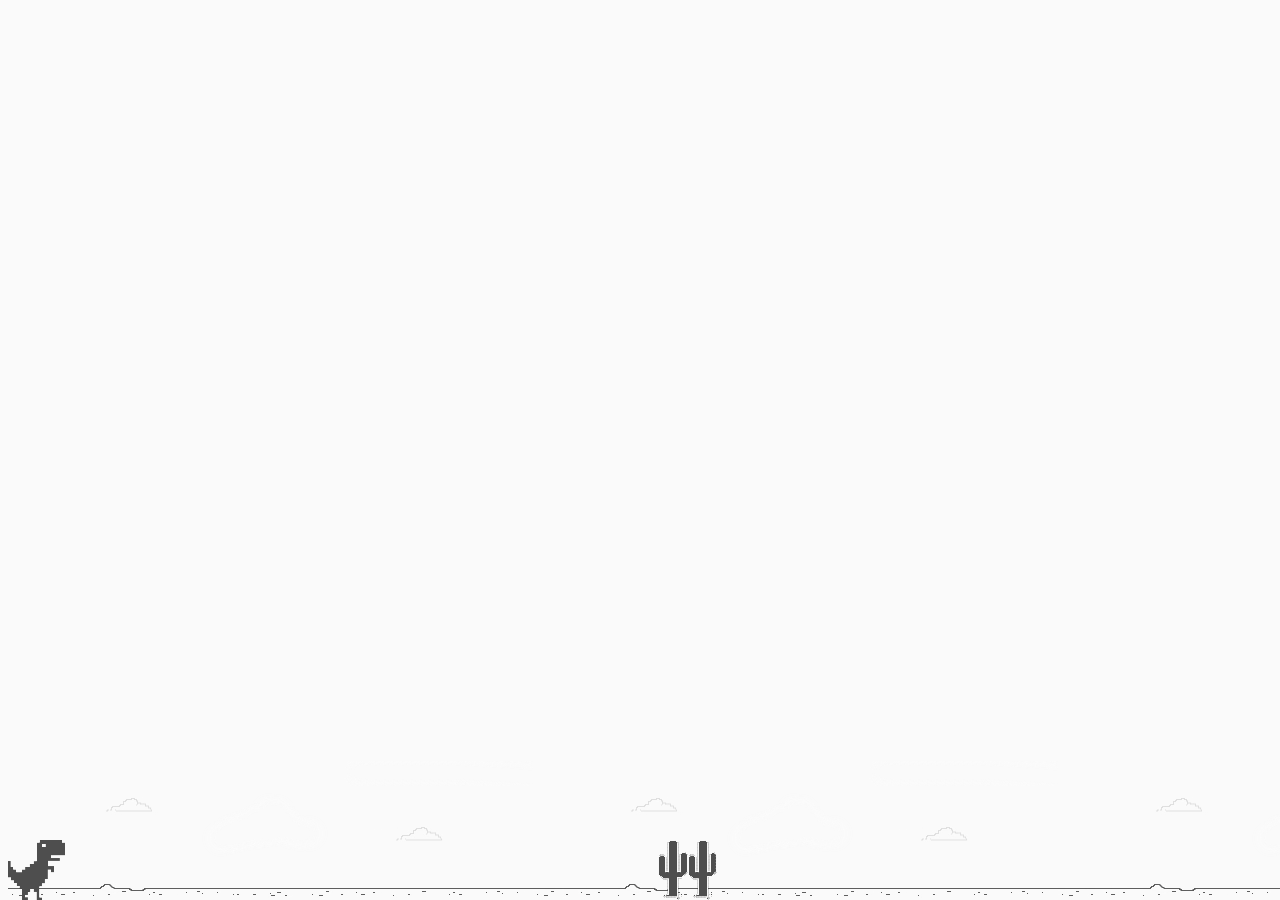
<file: dino-game/index.html>
<!DOCTYPE html>
<html lang="pt_br">
    <head>
        <meta charset="UTF-8">
        <title>Dino Game</title>
        <link rel="stylesheet" href="assets/style.css">
        <script src="assets/script.js" charset="UTF-8" defer></script>
    </head>
    <body>
        <div class="background">
            <div class="dino"></div>
        </div>
    </body>


</html>
</file>
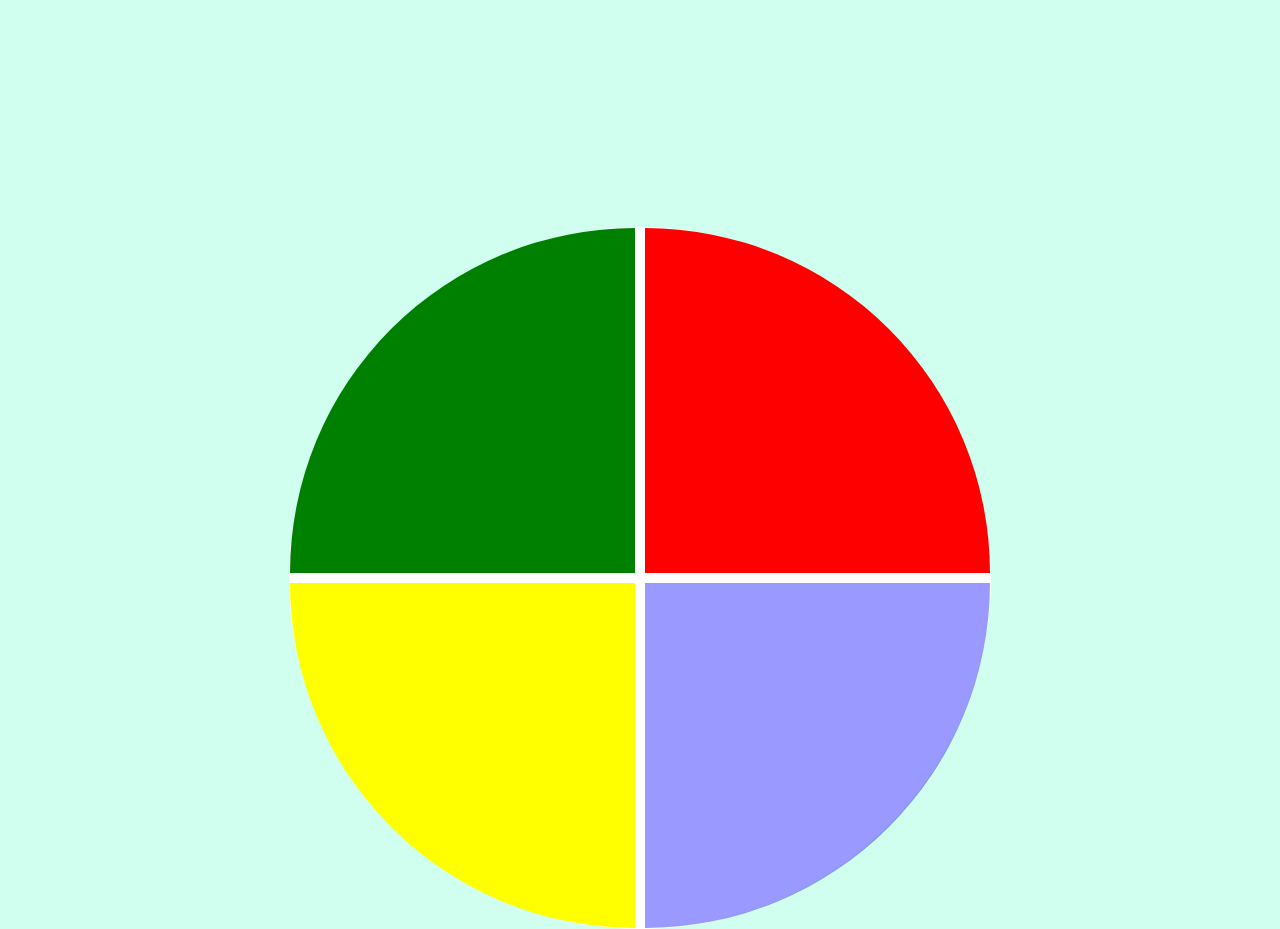
<file: genesis/index.html>
<!DOCTYPE html>
<html lang="en">

<head>
    <meta charset="UTF-8">
    <meta name="viewport" content="width=device-width, initial-scale=1.0">
    <link rel="stylesheet" href="assets/style.css">
    <title>Genesis</title>
</head>

<body>
    <div class="main-game">
        <div class="genius">
            <div class="blue"></div>
            <div class="yellow"></div>
            <div class="red"></div>
            <div class="green"></div>
        </div>
    </div>
    <script type="text/javascript" src="assets/script.js"></script>
</body>
</html>
</file>
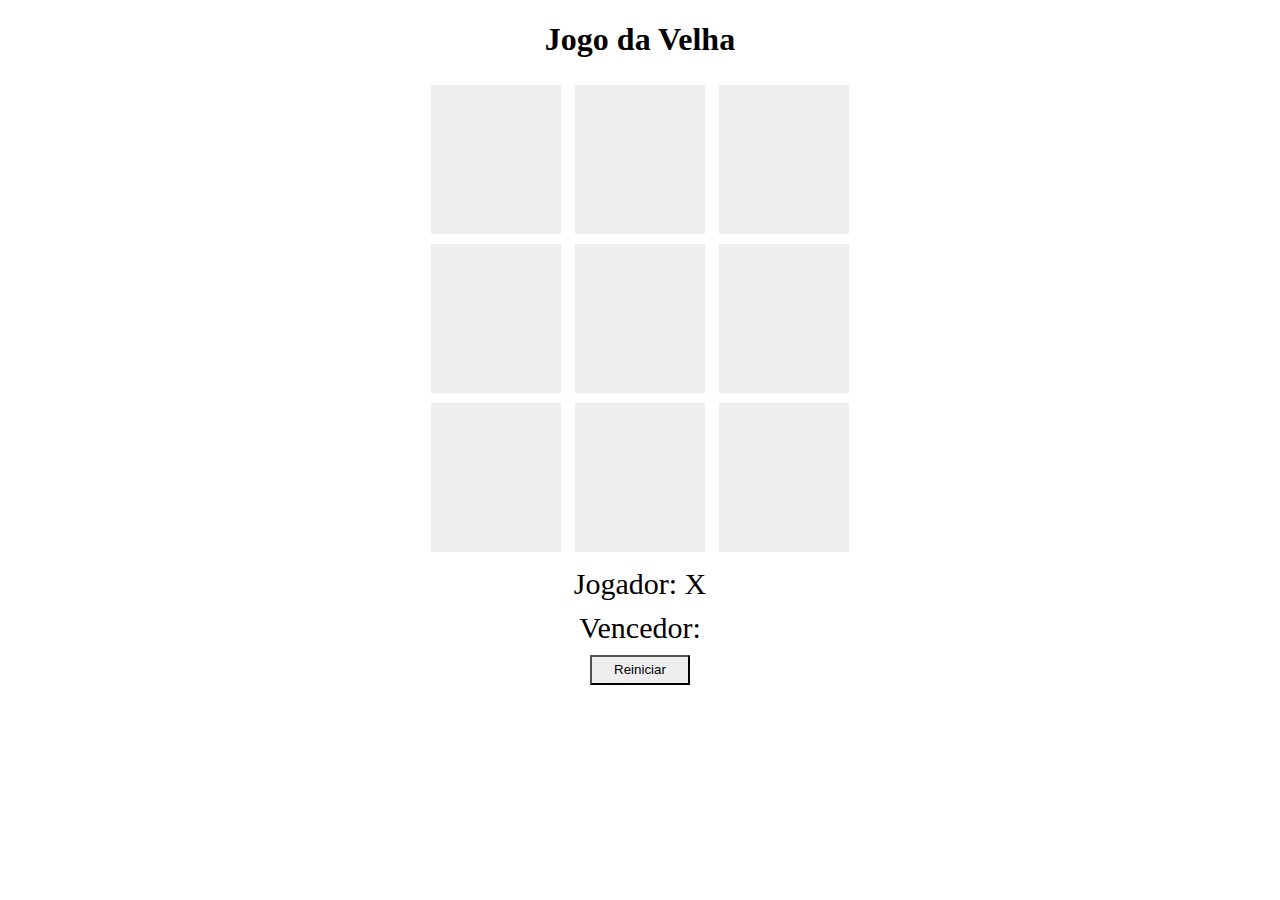
<file: jogo-da-velha/index.html>
<!DOCTYPE html>
<html lang="pt-br">
    
<head>
    <title>Jogo da Velha</title>
    <meta charset="UTF-8">
    <link rel="stylesheet" href="assets/css/styles.css">
</head>
    
<body>
    <h1>Jogo da Velha</h1>
    <div>
        <div id="1" class="quadrado" onclick="escolherQuadrado(this.id)">-</div>
        <div id="2" class="quadrado" onclick="escolherQuadrado(this.id)">-</div>
        <div id="3" class="quadrado" onclick="escolherQuadrado(this.id)">-</div>
    </div>
    <div>
        <div id="4" class="quadrado" onclick="escolherQuadrado(this.id)">-</div>
        <div id="5" class="quadrado" onclick="escolherQuadrado(this.id)">-</div>
        <div id="6" class="quadrado" onclick="escolherQuadrado(this.id)">-</div>
    </div>
    <div>
        <div id="7" class="quadrado" onclick="escolherQuadrado(this.id)">-</div>
        <div id="8" class="quadrado" onclick="escolherQuadrado(this.id)">-</div>
        <div id="9" class="quadrado" onclick="escolherQuadrado(this.id)">-</div>
    </div>
    <div class="jogador">
        <label>Jogador:</label>
        <label id="jogador-selecionado"></label>
    </div>
    <div class="vencedor">
        <label>Vencedor:</label>
        <label id="vencedor-selecionado"></label>
    </div>
    <div>
        <button onclick="reiniciar()">Reiniciar</button>
    </div>
</body>

<script src="assets/js/script.js"></script>

</html>
</file>
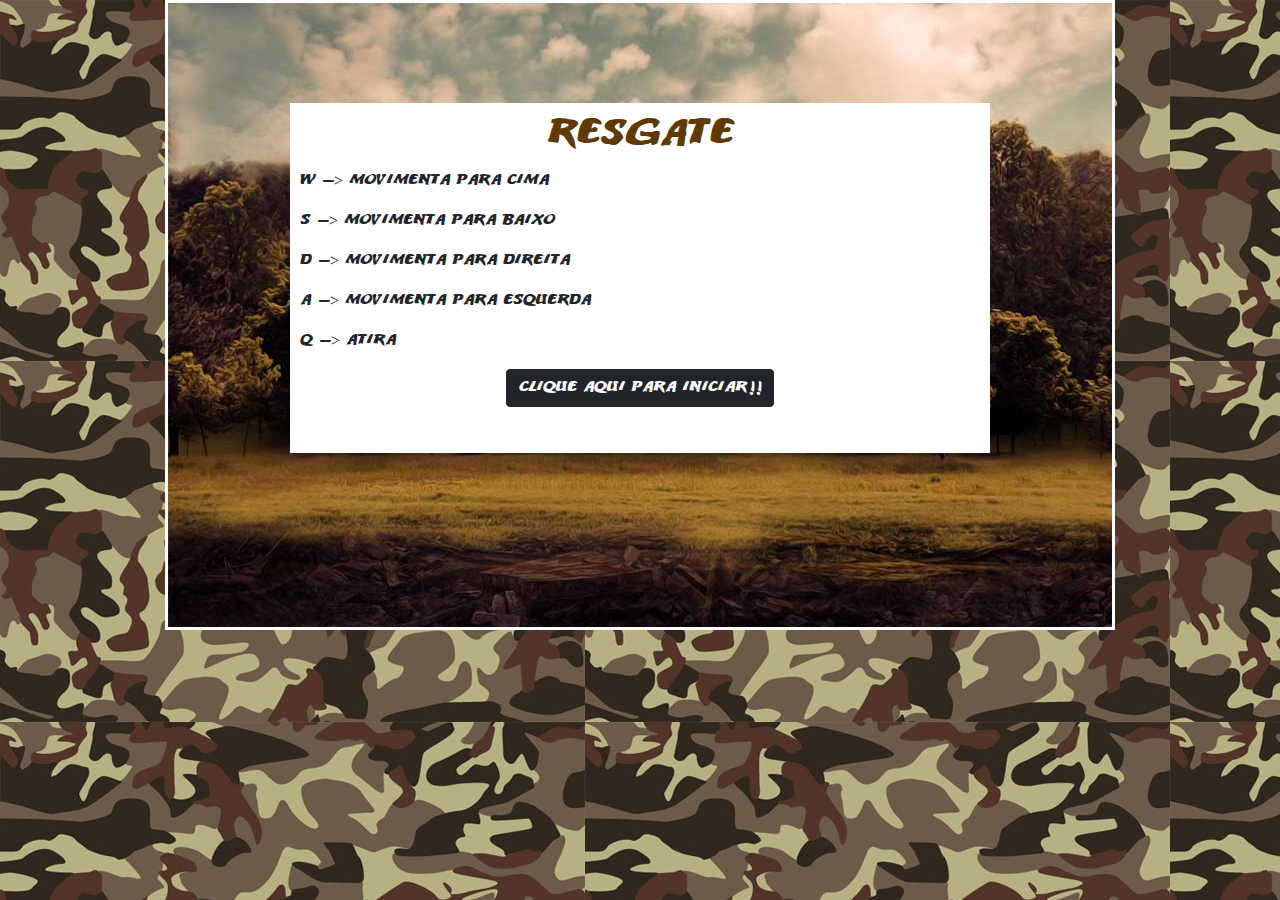
<file: naves/index.html>
<!doctype html>
<html>
    <head>
        <meta charset="utf-8">
        <title>Resgate</title>
        <link href="assets/bootstrap.css" rel="stylesheet" type="text/css">
        <link href="assets/style.css" rel="stylesheet" type="text/css">
    </head>

    <body>
        <div id="container"> 

            <div id="fundoGame"> 
            
                <div id="inicio">
                    <h1> Resgate </h1>

                    <div id="menu">
                        <p>W -> movimenta para cima</p>
                        <p>S -> movimenta para baixo</p>
                        <p>D -> movimenta para direita</p>
                        <p>A -> movimenta para esquerda</p>
                        <p>Q -> atira</p>

                    </div> <!-- Fim da div menu !-->

                    <button type="button" class="btn btn-dark" onclick="start()">Clique aqui para iniciar!!</button>
            
                </div> <!-- Fim da div inicio !-->

            </div> <!-- Fim da div fundoGame !-->
            
        </div> <!-- Fim da div container !-->

        <!-- Sons do jogo !-->
        <audio src="assets/sons/som.mp3" preload="auto" id="somDisparo"></audio>
        <audio src="assets/sons/explosao.mp3" preload="auto" id="somExplosao"></audio>
        <audio src="assets/sons/musica_fundo.mp3" preload="auto" id="musica"></audio>
        <audio src="assets/sons/gameover.mp3" preload="auto" id="somGameover"></audio>
        <audio src="assets/sons/perdido.mp3" preload="auto" id="somPerdido"></audio>	
        <audio src="assets/sons/resgate.mp3" preload="auto" id="somResgate"></audio>

        <script type="text/javascript" src="assets/js/jquery-1.11.1.min.js"></script>
        <script type="text/javascript" src="assets/js/script.js"></script> 
        <script type="text/javascript" src="assets/js/jquery-collision.min.js"></script>
    </body>
</html>
</file>
<file: dino-game/assets/style.css>
body {
    background-color: #fafafa;
}

.dino {
    width: 60px;
    height: 60px;
    background-image: url(imgs/dino.png);
    position: absolute;
    bottom: 0;
}

.cactus {
    position: absolute;
    width: 60px;
    height: 60px;
    bottom: 0;
    background-image: url(imgs/cactus.png);
}

.game-over {
    text-align: center;
    color: #666666;
    margin-top: 50px;
    font-family: arial;
}

@keyframes slideright {
    from {
        background-position: 70000%;
    } to {
        background-position: 0;
    }
}

.background {
    position: absolute;
    bottom: 0;
    background-image: url(imgs/background.png);
    background-repeat: repeat-x;
    animation: slideright 600s infinite linear;
    width: 100%;
    height: 200px;
}
</file>
<file: genesis/assets/style.css>
body {
    margin: 0;
    background-color: rgb(208,255,239);
}

.main-game {
    height: 100vh;
    width: 100vw;
    display: flex;
    justify-content: center;
    align-items: center;
}

.genius {
    display: grid;
    grid-template-areas: 'verde vermelho'
    'amarelo azul';
    grid-gap: 10px;
    border: 1px solid white;
    background-color: white;
    border-radius: 100%;
    margin-top: 20%;
    width: 700px;
    height: 700px;
}

.blue {
    grid-area: azul;
    background-color: blue;
    border-bottom-right-radius: 100%;
}

.red {
    grid-area: vermelho;
    background-color: red;
    border-top-right-radius: 100%;
}

.yellow {
    grid-area: amarelo;
    background-color: yellow;
    border-bottom-left-radius: 100%;
}

.green {
    grid-area: verde;
    background-color: green;
    border-top-left-radius: 100%;
}

.selected {
    opacity: 0.4;
}
</file>
<file: jogo-da-velha/assets/css/styles.css>
body {
    text-align: center;
}

.quadrado {
    text-align: center;
    width: 50px;
    background-color: #eee;
    display: inline-block;
    padding: 40px;
    font-size: 60px;
    margin: 5px;
    cursor: pointer;
    color: #eee;
}

.jogador, .vencedor {
    font-size: 30px;
    margin-top: 10px;
}

button {
    margin-top: 10px;
    width: 100px;
    height: 30px;
    background: #eee;
    cursor: pointer;    
}
</file>
<file: naves/assets/style.css>
@font-face {
	font-family:Titulo;
	src:url(fontes/ANODETONOONE.TTF);
}

h1 {
	font-family:Titulo;
	font-size:40px;
	color:#603A03;
}

body {
	background-image:url(imgs/fundo.jpg);
}

#container{
	width:950px;
	height:auto;
	position:relative;
	margin-left:auto;
	margin-right:auto;
}

#fundoGame {
	width:950px;
	height:630px;
	background-image:url(imgs/fundo_game.jpg);
	border-color:#FFF;
	border-style:solid;
}

#inicio {
	font-family:Titulo;
	width:700px;
	height:350px;
	background-color:#FFF;
 	margin-left:auto;
    margin-right:auto;
 	margin-top:100px;
	text-align:center;
	padding:10px;
}

#menu {
	text-align: left;
}

#jogador {
	width:256px;
	height:66px;
	position:absolute;
	left:8px;
	top:179px;
	background-image:url(imgs/apache.png);
}

#inimigo1 {
	width: 256px;
	height: 66px;
	position: absolute;
	left: 689px;
	top: 253px;
	background-image:url(imgs/inimigo1.png);
}

#inimigo2 {
	width: 165px;
	height: 70px;
	position: absolute;
	left: 775px;
	top: 447px;
	background-image: url(imgs/inimigo2.png);
}

#amigo {
	width: 44px;
	height: 51px;
	position: absolute;
	left: 10px;
	top: 464px;
	background-image:url(imgs/amigo.png);
}

.anima1 {
	background-image:url(imgs/helicoptero.png);
	animation:play .5s steps(2) infinite;

    -webkit-animation: play .5s steps(2) infinite;
    -moz-animation: play .5s steps(2) infinite;
    -ms-animation: play .5s steps(2) infinite;
    -o-animation: play .5s steps(2) infinite;
}

@keyframes play {
	from {background-position:0px;}
	to {background-position:-512px;}
}

@-webkit-keyframes play {
	from { background-position:0px; }
	  to { background-position: -512px; }
}
 
@-moz-keyframes play {
	from { background-position:0px; }
	  to { background-position: -512px; }
}
 
@-ms-keyframes play {
	from { background-position:0px; }
	  to { background-position: -512px; }
}
 
@-o-keyframes play {
	from { background-position:0px; }
	  to { background-position: -512px; }
}

.anima2 {
    background-image:url(imgs/inimigo1.png);
    animation: play .5s steps(2) infinite;
    -webkit-animation: play .5s steps(2) infinite;
    -moz-animation: play .5s steps(2) infinite;
    -ms-animation: play .5s steps(2) infinite;
    -o-animation: play .5s steps(2) infinite; 
}

.anima3 {
	background-image:url(imgs/amigo.png);
	animation:play2 .9s steps(12) infinite;
	-webkit-animation: play2 .9s steps(12) infinite;
       -moz-animation: play2 .9s steps(12) infinite;
        -ms-animation: play2 .9s steps(12) infinite;
         -o-animation: play2 .9s steps(12) infinite;
}

@keyframes play2 {
	from {background-position:0px;}
	to {background-position:-528px;}
}

@-webkit-keyframes play2 {
   from { background-position:    0px; }
     to { background-position: -528px; }
}

@-moz-keyframes play2 {
   from { background-position:    0px; }
     to { background-position: -528px; }
}

@-ms-keyframes play2 {
   from { background-position:    0px; }
     to { background-position: -528px; }
}

@-o-keyframes play2 {
   from { background-position:    0px; }
     to { background-position: -528px; }
}

#disparo {
	width: 50px;
	height: 8px;
	position: absolute;
	background-image: url(imgs/disparo.png);
}

#explosao {
	width:15px;
	height:87px;
	position:absolute;

}

#explosaoAmigo {
	width:44px;
	height:51px;
	position:absolute;
}

.anima4 {
	width:44px;
	height:51px;
	background-image:url(imgs/amigo_morte.png);
	animation:play3 .5s steps(7) infinite;
	-webkit-animation: play3 .5s steps(7) infinite;
       -moz-animation: play3 .5s steps(7) infinite;
        -ms-animation: play3 .5s steps(7) infinite;
         -o-animation: play3 .5s steps(7) infinite;
}

@keyframes play3 {
	from {background-position:0px;}
	to {background-position:-308px;}
}

@-webkit-keyframes play3 {
   from { background-position:    0px; }
     to { background-position: -308px; }
}

@-moz-keyframes play3 {
   from { background-position:    0px; }
     to { background-position: -308px; }
}

@-ms-keyframes play3 {
   from { background-position:    0px; }
     to { background-position: -308px; }
}

@-o-keyframes play3 {
   from { background-position:    0px; }
     to { background-position: -308px; }
}

#placar {
	width: 450px;
	height: 50px;
	position: absolute;
	left: 5px;
	top: 590px;
}

h2 {
	font-family:Titulo;
	font-size:20px;
	color:#FFF
}

#energia {
	width: 140px;
	height: 38px;
	position: absolute;
	left: 750px;
	top: 7px;	
}

h3 {
	font-family:Titulo;
	font-size:20px;
	color:#603A03;
}

#fim {
	font-family:Titulo;
	width:350px;
	height:200px;
	background-color:#FFF;
 	margin-left:auto;
    	margin-right:auto;
 	margin-top:100px;
	text-align:center;
	padding:10px;
}
</file>
